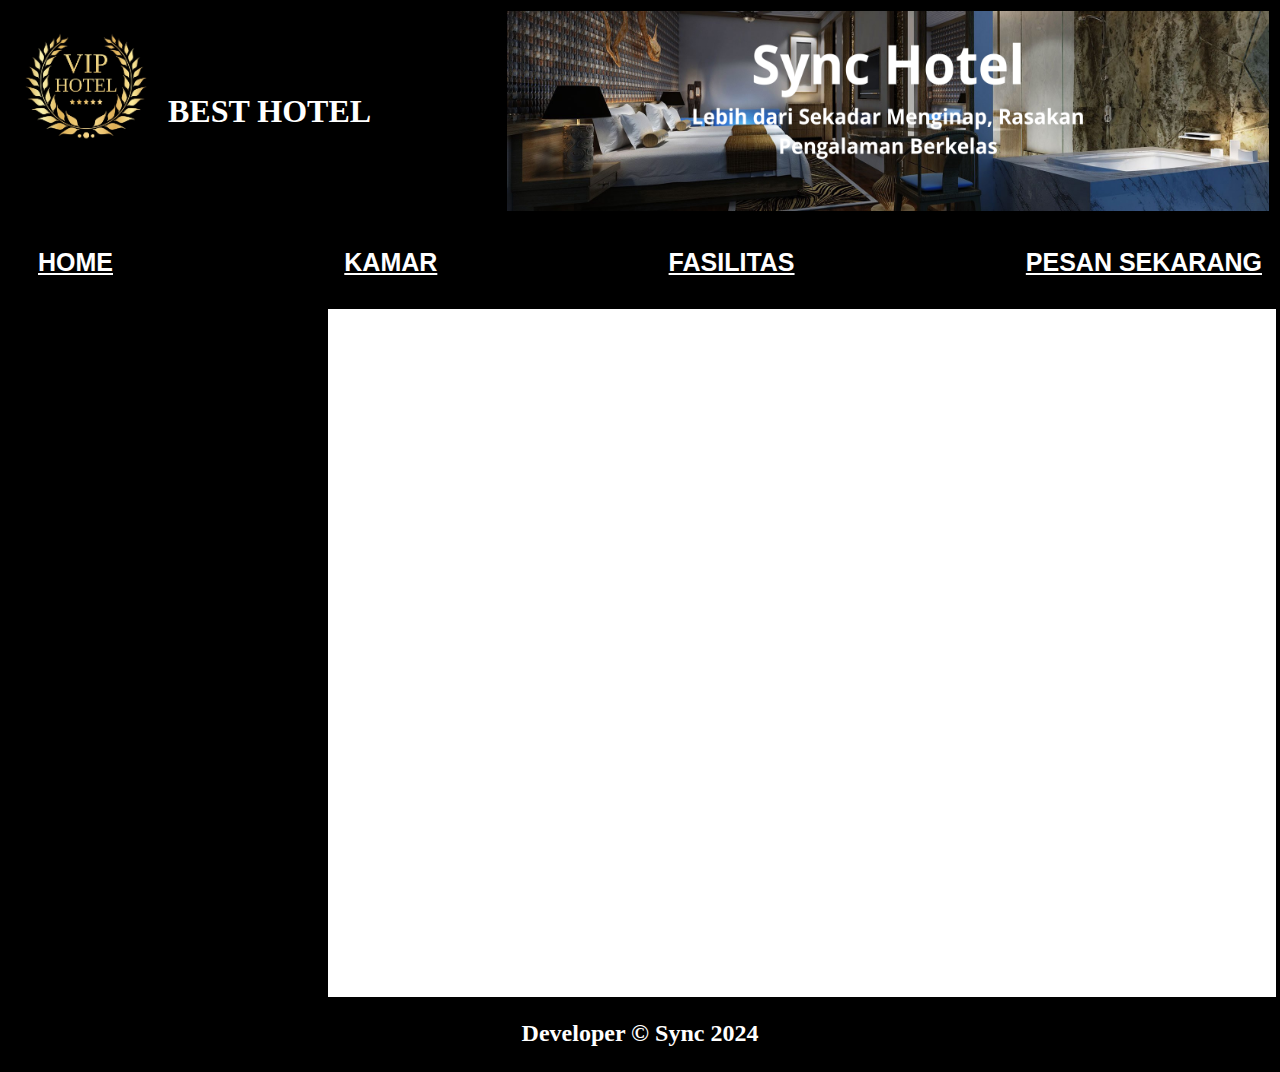
<file: dashboard.html>
<!DOCTYPE html>
<html lang="en">
<head>
    <meta charset="UTF-8">
    <meta name="viewport" content="width=device-width, initial-scale=1.0">
    <title>Document</title>
    <link rel="stylesheet" type="text/css" href="dashboard.css">
    <link href="https://cdn.jsdelivr.net/npm/bootstrap@5.3.2/dist/css/bootstrap.min.css" rel="stylesheet" integrity="sha384-NZrfnPOQ2c0JA0IIM7WX9lE4gZVtnCOfMyDOwZcUFRkm7VW0ohVRK/HUBJpJVeAG" crossorigin="anonymous">
    <script src="https://cdn.jsdelivr.net/npm/bootstrap@5.3.2/dist/js/bootstrap.bundle.min.js" integrity="sha384-kmYZo6vnPbdKN2fZKl2j7W5V+IGbHlV0UYGk/JWo77dUYOvl29Oh0pJCZRj9aSBX" crossorigin="anonymous"></script>
</head>
<body>
    <div class="container">
    <header>
        <div class="logo">
            <img src="img/logo.jpg" alt="logo-hotel" class="logo-kiri">
            <h1>BEST HOTEL</h1>
            <img src="img/header1.png" alt="gambar-header" class="logo-kanan">
        </div>
        <nav>
            <ul>
                <li><a href="dashboard.html">HOME</a></li>
                <li><a href="#" onclick="showKamar()">KAMAR</a></li>
                <li><a href="fasilitas.html">FASILITAS</a></li>
                <li><a href="pesan.html">PESAN SEKARANG</a></li>
            </ul>
        </nav>        
    </header>
    <main>
        <div class="video">
            <iframe width="300" height="200" src="https://www.youtube.com/embed/qemqQHaeCYo?si=nfMFBFFthomo3XV7" allowfullscreen></iframe>
            <iframe width="300" height="200" src="https://www.youtube.com/embed/jNXwDKohzfM?si=xOUjIA0HnR4j2pFT" allowfullscreen></iframe>
            <iframe width="300" height="200" src="https://www.youtube.com/embed/OGVu0VYfKco?si=Lx7EOAiaXExXR90H" allowfullscreen></iframe>
        </div>
        <div class="konten-foto">
            <div class="foto">
                <img src="img/kamar1.jpeg" alt="">
                <img src="img/kamar2.jpeg" alt="">
                <img src="img/kamar3.jpeg" alt="">
                <img src="img/kamar1.jpeg" alt="">
                <img src="img/kamar2.jpeg" alt="">
                <img src="img/kamar3.jpeg" alt="">
                <img src="img/kamar1.jpeg" alt="">
                <img src="img/kamar2.jpeg" alt="">
                <img src="img/kamar3.jpeg" alt="">
                <img src="img/kamar2.jpeg" alt="">
                <img src="img/kamar3.jpeg" alt="">
                <img src="img/kamar3.jpeg" alt="">

            </div>
        </div>
    </main>
    <footer>
        <h2>Developer © Sync 2024</h2>
    </footer>
</div>

<script>
    function showKamar() {
        // Menampilkan atau menyembunyikan konten-foto
        var kontenFoto = document.querySelector('.konten-foto');
        if (kontenFoto.style.display === 'none') {
            kontenFoto.style.display = 'block'; // Tampilkan div
        } else {
            kontenFoto.style.display = 'none'; // Sembunyikan div
        }
    }
</script>

</body>
</html>
</file>
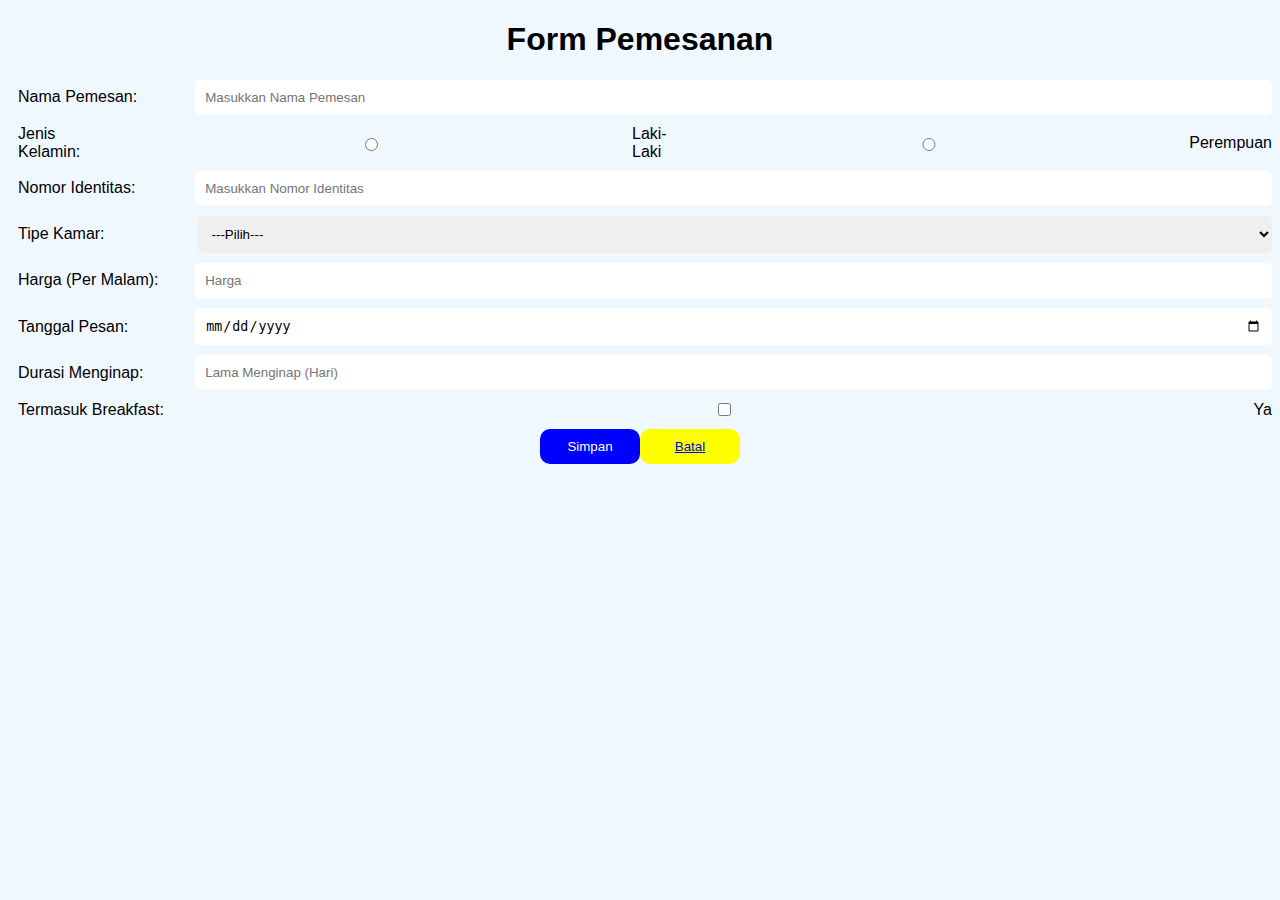
<file: pesan.html>
<!DOCTYPE html>
<html lang="en">
<head>
    <meta charset="UTF-8">
    <meta name="viewport" content="width=device-width, initial-scale=1.0">
    <title>Tugas 1</title>
    <link rel="stylesheet" href="pesan.css">
    <script src="https://code.jquery.com/jquery-3.6.0.min.js"></script>
    <script>
        $(document).ready(function () {
            function validateForm(event) {
                event.preventDefault();

                const namaPesan = $("#namaPesan").val();
                const noIdentitas = $("#noIdentitas").val();
                const jenisKelamin = $('input[name="jenisKelamin"]:checked').val();
                const tipeKamar = $("#tipeKamar").val();
                const harga = parseInt($("#harga").val());
                const tanggalPesan = $("#tanggalPesan").val();
                const durasi = parseInt($("#durasi").val());
                const breakfast = $("#breakfast").is(":checked");

                if (noIdentitas.length !== 16 || isNaN(noIdentitas)) {
                    alert("Nomor Identitas harus 16 digit angka.");
                    return;
                }

                if (isNaN(durasi) || durasi <= 0) {
                    alert("Durasi Menginap harus angka positif.");
                    return;
                }

                let totalBayar = harga * durasi;
                let diskon = 0;

                if (durasi > 3) {
                    diskon = 0.1 * totalBayar;
                    totalBayar -= diskon;
                }
                if (breakfast) {
                    totalBayar += 80000;
                }

                // Menampilkan resume pemesanan
                $("#resume").html(`
                    <h2>Resume Pemesanan</h2>
                    <p>Nama Pemesan: ${namaPesan}</p>
                    <p>Nomor Identitas: ${noIdentitas}</p>
                    <p>Jenis Kelamin: ${jenisKelamin || ""}</p>
                    <p>Tipe Kamar: ${tipeKamar}</p>
                    <p>Durasi Menginap: ${durasi} hari</p>
                    <p>Diskon: Rp ${diskon.toLocaleString()}</p>
                    <p>Total Bayar: Rp ${totalBayar.toLocaleString()}</p>
                `);

                // Menampilkan alert pesanan telah disimpan
                alert("Pesanan telah disimpan.");
            }

            function setHarga() {
                const tipeKamar = $("#tipeKamar").val();
                let harga = 0;

                if (tipeKamar === "standard") harga = 300000;
                else if (tipeKamar === "deluxe") harga = 500000;
                else if (tipeKamar === "family") harga = 700000;

                $("#harga").val(harga);
            }

            // Event listener untuk submit form
            $("form").on("submit", validateForm);

            // Event listener untuk tipe kamar
            $("#tipeKamar").on("change", setHarga);
        });
    </script>
</head>
<body>
    <form>
        <h1>Form Pemesanan</h1>

        <div class="form-group">
            <label for="namaPesan">Nama Pemesan:</label>
            <input type="text" name="namaPesan" id="namaPesan" placeholder="Masukkan Nama Pemesan" required>
        </div>

        <div class="form-group">
            <label>Jenis Kelamin:</label>
            <input type="radio" name="jenisKelamin" value="Laki-Laki" required> Laki-Laki
            <input type="radio" name="jenisKelamin" value="Perempuan" required> Perempuan
        </div>

        <div class="form-group">
            <label for="noIdentitas">Nomor Identitas:</label>
            <input type="text" name="noIdentitas" id="noIdentitas" placeholder="Masukkan Nomor Identitas" required>
        </div>

        <div class="form-group">
            <label for="tipeKamar">Tipe Kamar:</label>
            <select name="tipeKamar" id="tipeKamar" required>
                <option value="">---Pilih---</option>
                <option value="standard">STANDARD</option>
                <option value="deluxe">DELUXE</option>
                <option value="family">FAMILY</option>
            </select>
        </div>

        <div class="form-group">
            <label for="harga">Harga (Per Malam):</label>
            <input type="number" name="harga" id="harga" placeholder="Harga" readonly>
        </div>

        <div class="form-group">
            <label for="tanggalPesan">Tanggal Pesan:</label>
            <input type="date" name="tanggalPesan" id="tanggalPesan" required>
        </div>

        <div class="form-group">
            <label for="durasi">Durasi Menginap:</label>
            <input type="number" name="durasi" id="durasi" placeholder="Lama Menginap (Hari)" required>
        </div>

        <div class="form-group">
            <label for="breakfast">Termasuk Breakfast:</label>
            <input type="checkbox" name="breakfast" id="breakfast"> Ya
        </div>

        <div class="form-button">
            <button type="submit" class="bsimpan">Simpan</button>
            <!-- Tombol Batal mengarah ke dashboard.html -->
            <button class="bbatal"><a href="dashboard.html">Batal</a></button>
        </div>
    </form>

    <div id="resume"></div>
</body>
</html>
</file>
<file: dashboard.css>
*{
    border: 1px black solid;    
}

body {
    margin: 0;
    padding: 0;
    box-sizing: border-box;
    
}

header .logo{
    display: flex; 
    background-color: black;
    color: white;
}

.logo h1{
    display: flex;
    justify-content: center;
    align-items: center;
}

.logo-kiri{
    width: 150px;
    height: 150px;
}

.logo-kanan{
    width: 60%;
    display: flex;
    margin-left: auto;
}

nav{
    background-color: black;
    margin: 0;
    padding: 0;
}

nav a{
    color: white;
    font-family: sans-serif;
    font-weight: 600;
    font-size: 25px;
}

ul {
    display: flex;
    margin-left: -20px;
    justify-content: space-between;
}

li {
    display: flex;
    list-style-type: none;
    padding: 10px;

}

main {
    display: flex;
    padding: 0;
    margin: 0;
}

.video {
    display: grid;
    padding: 10px;
    background-color: black;
}

iframe {
    margin: 10px 0;
}

h2 {
    text-align: center;
}

.foto {
   display: flex;
   justify-content: center;
   align-items: center;
   flex-wrap: wrap;
   padding-top: 10px;
}

img {
    width: 300px;
    height: 200px;
    margin: 5px;
}

footer{
  text-align: center;
  color: white;
  background-color: black;
}

.konten-foto {
    display: none;
}
</file>
<file: pesan.css>
body {
    background-color: aliceblue;
    font-family: Arial;
}

.form-group {
    display: flex;
    flex-direction: row; 
    align-items: center;
    margin-bottom: 10px;
}

.form-group label {
    width: 200px; 
    margin-right: 10px; 
    margin-left: 10px;
    font-size: medium
}

.form-group input,
.form-group select {
    width: 100%;
    padding: 10px;
    border-radius: 5px;
    border: 1px;
}

.form-button{
    display: flex;
    justify-content: center;
    padding: 0px 20px ;
}

.bottom{
    display: flex;
    justify-content: center;
    justify-content: space-evenly;
}

.bsimpan{
    padding: 10px;
    background-color: blue;
    color: white;
    border-radius: 10px;
    border: 10px;
    width: 100px;
}

.bbatal{
    padding: 10px;
    background-color: yellow;
    border-radius: 10px;
    border: 10px;
    width: 100px;
}

h1{
    text-align: center;
}
</file>
